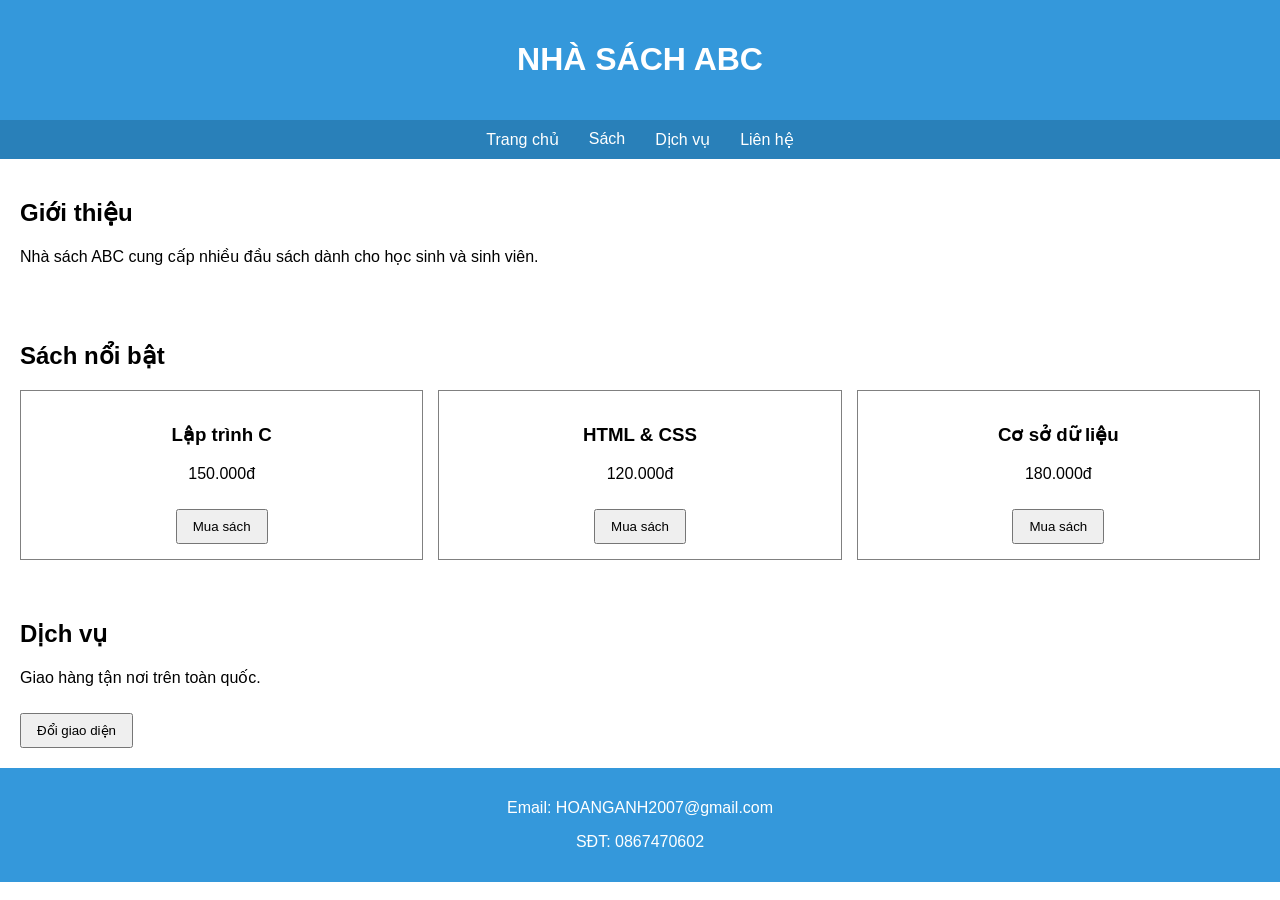
<file: index.html>
<!DOCTYPE html>
<html lang="vi">
<head>
<meta charset="UTF-8">
<meta name="viewport" content="width=device-width, initial-scale=1.0">
<title>Nhà Sách ABC</title>
 <link rel="stylesheet" href="style.css">
 <script src="script.js"></script>
</head>

<body>

<header>
    <h1>NHÀ SÁCH ABC</h1>
</header>

<nav>
    <ul>
        <li><a href="#">Trang chủ</a></li>
        <li><a href="#">Sách</a></li>
        <li><a href="#">Dịch vụ</a></li>
        <li><a href="#">Liên hệ</a></li>
    </ul>
</nav>

<section>
    <h2>Giới thiệu</h2>
    <p>Nhà sách ABC cung cấp nhiều đầu sách dành cho học sinh và sinh viên.</p>
</section>

<section>
    <h2>Sách nổi bật</h2>

    <div class="grid">
        <article>
            <h3>Lập trình C</h3>
            <p>150.000đ</p>
            <button onclick="muaSach()">Mua sách</button>
        </article>

        <article>
            <h3>HTML & CSS</h3>
            <p>120.000đ</p>
            <button onclick="muaSach()">Mua sách</button>
        </article>

        <article>
            <h3>Cơ sở dữ liệu</h3>
            <p>180.000đ</p>
            <button onclick="muaSach()">Mua sách</button>
        </article>
    </div>
</section>

<section>
    <h2>Dịch vụ</h2>
    <p>Giao hàng tận nơi trên toàn quốc.</p>

    <button onclick="doiMau()">Đổi giao diện</button>
</section>

<footer>
    <p>Email: HOANGANH2007@gmail.com</p>
    <p>SĐT: 0867470602</p>
</footer>
</body>
</html>
</file>
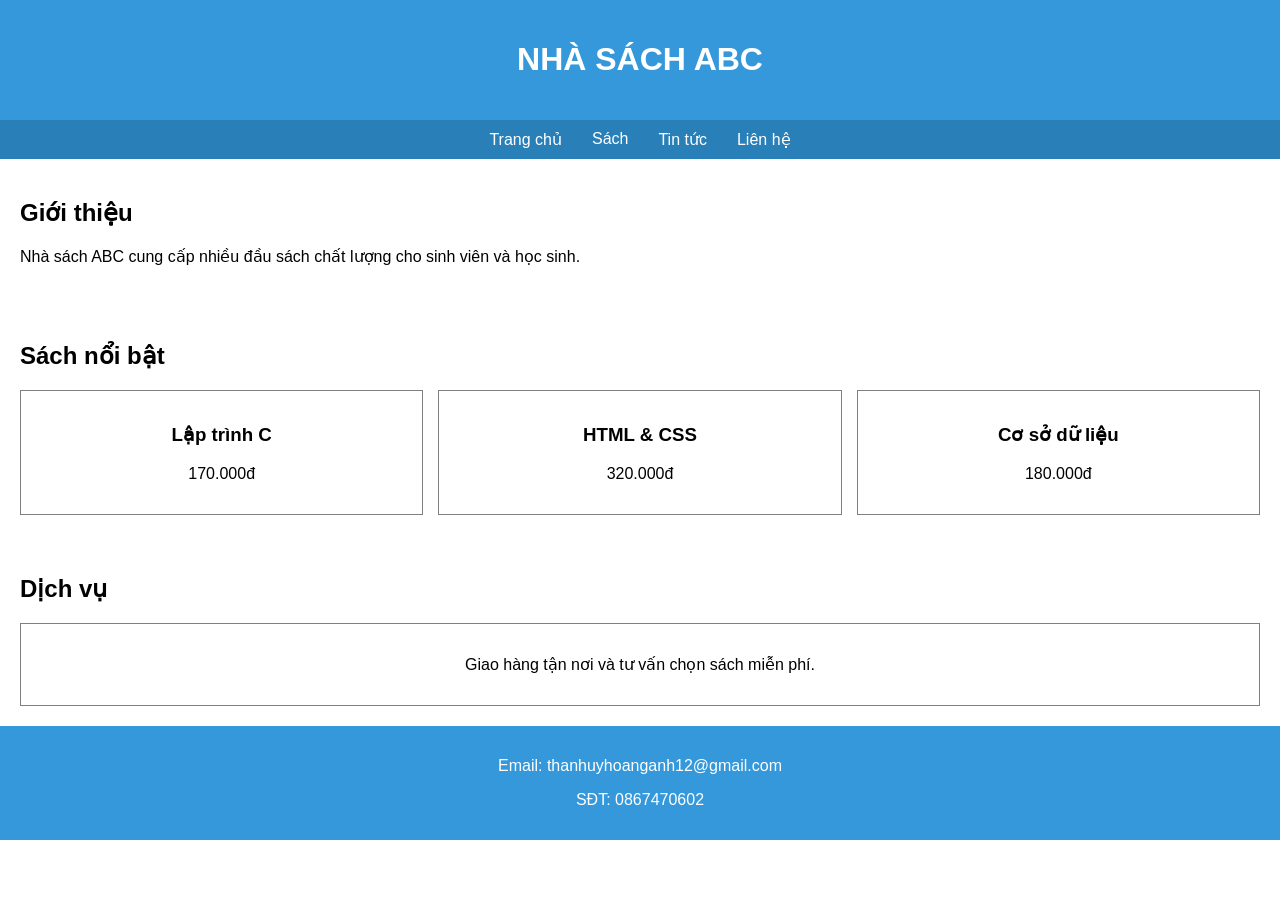
<file: HoangAnh.html>
<!DOCTYPE html>
<html lang="vi">
<head>
<meta charset="UTF-8">
<meta name="viewport" content="width=device-width, initial-scale=1.0">
<title>Nhà Sách ABC</title>
<link rel="stylesheet" href="style.css">
    <script src="script.js"></script>
</head>

<body>

<header>
    <h1>NHÀ SÁCH ABC</h1>
</header>

<nav>
    <ul>
        <li><a href="#">Trang chủ</a></li>
        <li><a href="#">Sách</a></li>
        <li><a href="#">Tin tức</a></li>
        <li><a href="#">Liên hệ</a></li>
    </ul>
</nav>

<section>
    <h2>Giới thiệu</h2>
    <p>Nhà sách ABC cung cấp nhiều đầu sách chất lượng cho sinh viên và học sinh.</p>
</section>

<section>
    <h2>Sách nổi bật</h2>

    <div class="grid">
        <article>
            <h3>Lập trình C</h3>
            <p>170.000đ</p>
        </article>

        <article>
            <h3>HTML & CSS</h3>
            <p>320.000đ</p>
        </article>

        <article>
            <h3>Cơ sở dữ liệu</h3>
            <p>180.000đ</p>
        </article>
    </div>
</section>

<section>
    <h2>Dịch vụ</h2>
    <article>
        <p>Giao hàng tận nơi và tư vấn chọn sách miễn phí.</p>
    </article>
</section>

<footer>
    <p>Email: thanhuyhoanganh12@gmail.com</p>
    <p>SĐT:  0867470602 </p>
</footer>
</body>
</html>
</file>
<file: style.css>
body{
    font-family: Arial, sans-serif;
    margin:0;
}

.dark{
    background:#333;
    color:white;
}

header{
    background:#3498db;
    color:white;
    text-align:center;
    padding:20px;
}

nav{
    background:#2980b9;
}

nav ul{
    display:flex;
    justify-content:center;
    list-style:none;
    padding:10px;
    margin:0;
}

nav ul li{
    margin:0 15px;
}

nav ul li a{
    color:white;
    text-decoration:none;
}

section{
    padding:20px;
}

.grid{
    display:grid;
    grid-template-columns:repeat(3,1fr);
    gap:15px;
}

article{
    border:1px solid gray;
    padding:15px;
    text-align:center;
}

button{
    padding:8px 15px;
    margin-top:10px;
}

footer{
    background:#3498db;
    color:white;
    text-align:center;
    padding:15px;
}
</file>
